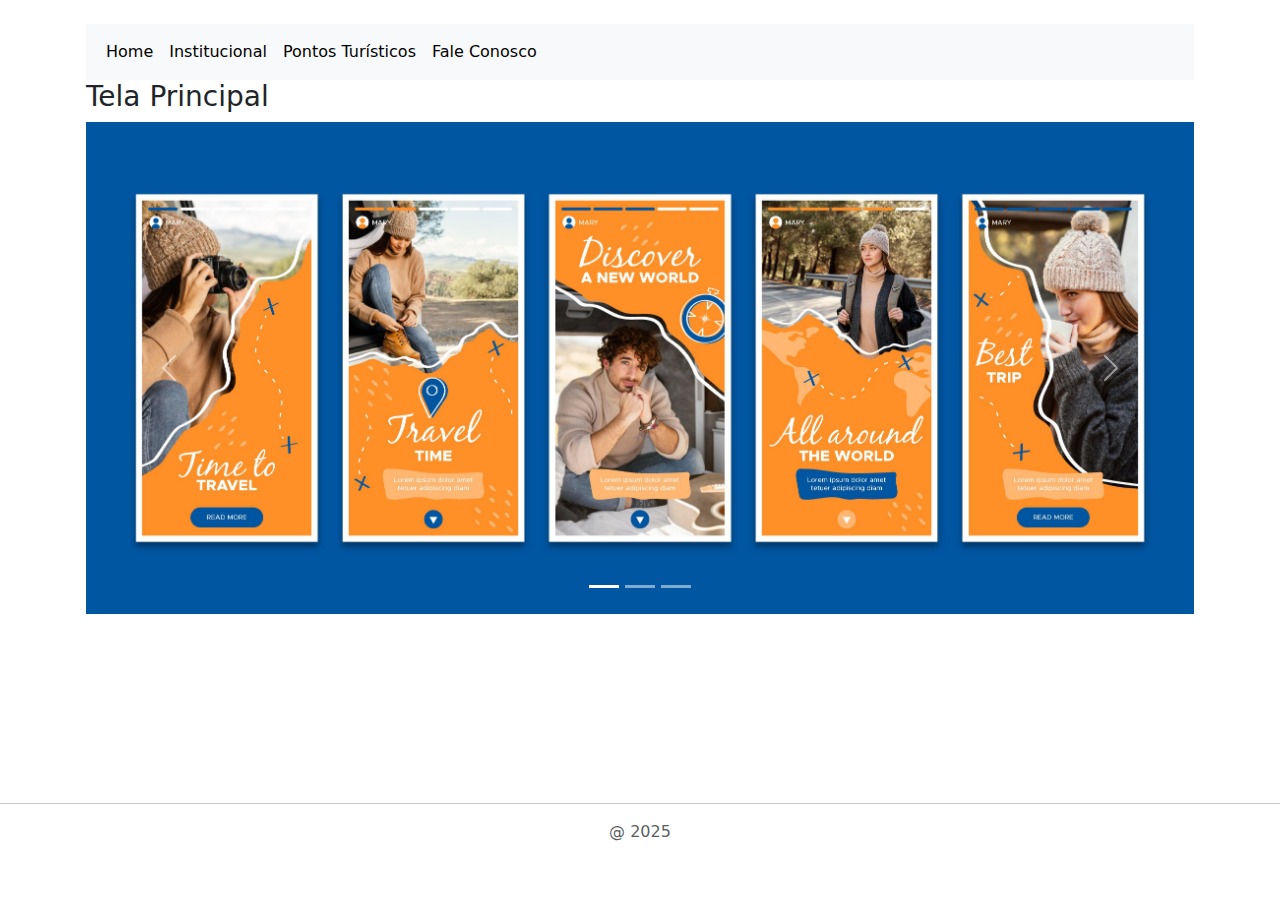
<file: index.html>
<!doctype html>
<html lang="pt-br">

<head>
  <meta charset="utf-8">
  <meta name="viewport" content="width=device-width, initial-scale=1">
  <title>Home - Projeto Turismo</title>
  <link href="src/css/bootstrap-5.3.5/dist/css/bootstrap.min.css" rel="stylesheet">
  <link href="src/css/estilos.css" rel="stylesheet">
</head>

<body>
  <div class="main-content">
    <div class="container py-4 px-3 mx-auto">
      <!-- menu -->
      <nav class="navbar navbar-expand-lg bg-body-tertiary">
        <div class="container-fluid">

          <div class="collapse navbar-collapse" id="navbarNav">
            <ul class="navbar-nav">
              <li class="nav-item">
                <a class="nav-link active" aria-current="page" href="index.html">Home</a>
              </li>
              <li class="nav-item">
                <a class="nav-link active" aria-current="page" href="src/html/institucional.html">Institucional</a>
              </li>
              <li class="nav-item">
                <a class="nav-link active" aria-current="page" href="src/html/pontos-turisticos.html">Pontos
                  Turísticos</a>
              </li>
              <li class="nav-item">
                <a class="nav-link active" aria-current="page" href="src/html/fale-conosco.html">Fale Conosco</a>
              </li>
            </ul>
          </div>
        </div>
      </nav>
      <!-- fim menu -->

      <h3>Tela Principal</h3>

      <!-- Inicio carousel -->
      <div id="carouselExampleIndicators" class="carousel slide">
        <div class="carousel-indicators">
          <button type="button" data-bs-target="#carouselExampleIndicators" data-bs-slide-to="0" class="active"
            aria-current="true" aria-label="Slide 1"></button>
          <button type="button" data-bs-target="#carouselExampleIndicators" data-bs-slide-to="1"
            aria-label="Slide 2"></button>
          <button type="button" data-bs-target="#carouselExampleIndicators" data-bs-slide-to="2"
            aria-label="Slide 3"></button>
        </div>
        <div class="carousel-inner">
          <div class="carousel-item active">
            <img src="src/img/img1.jpg" class="d-block w-100" alt="...">
          </div>
          <div class="carousel-item">
            <img src="src/img/img2.jpg" class="d-block w-100" alt="...">
          </div>
          <div class="carousel-item">
            <img src="src/img/img3.jpg" class="d-block w-100" alt="...">
          </div>
        </div>
        <button class="carousel-control-prev" type="button" data-bs-target="#carouselExampleIndicators"
          data-bs-slide="prev">
          <span class="carousel-control-prev-icon" aria-hidden="true"></span>
          <span class="visually-hidden">Previous</span>
        </button>
        <button class="carousel-control-next" type="button" data-bs-target="#carouselExampleIndicators"
          data-bs-slide="next">
          <span class="carousel-control-next-icon" aria-hidden="true"></span>
          <span class="visually-hidden">Next</span>
        </button>
      </div>
      <!-- Fim Carousel -->
    </div>
  </div>

  <footer class="py-3 my-4">
    <hr>
    <p class="text-center text-body-secondary">@ 2025</p>
  </footer>

  <script src="src/css/bootstrap-5.3.5/dist/js/bootstrap.min.js"></script>
</body>

</html>
</file>
<file: src/css/estilos.css>
/* estilos.css */

/* Garante que o HTML e o body ocupem toda a altura da tela */
html, body {
    height: 100%;
    margin: 0;
  }
  
  /* Layout flexível para o body */
  body {
    display: flex;
    flex-direction: column;
  }
  
  /* Área principal cresce para ocupar o espaço restante */
  .main-content {
    flex: 1;
  }
</file>
